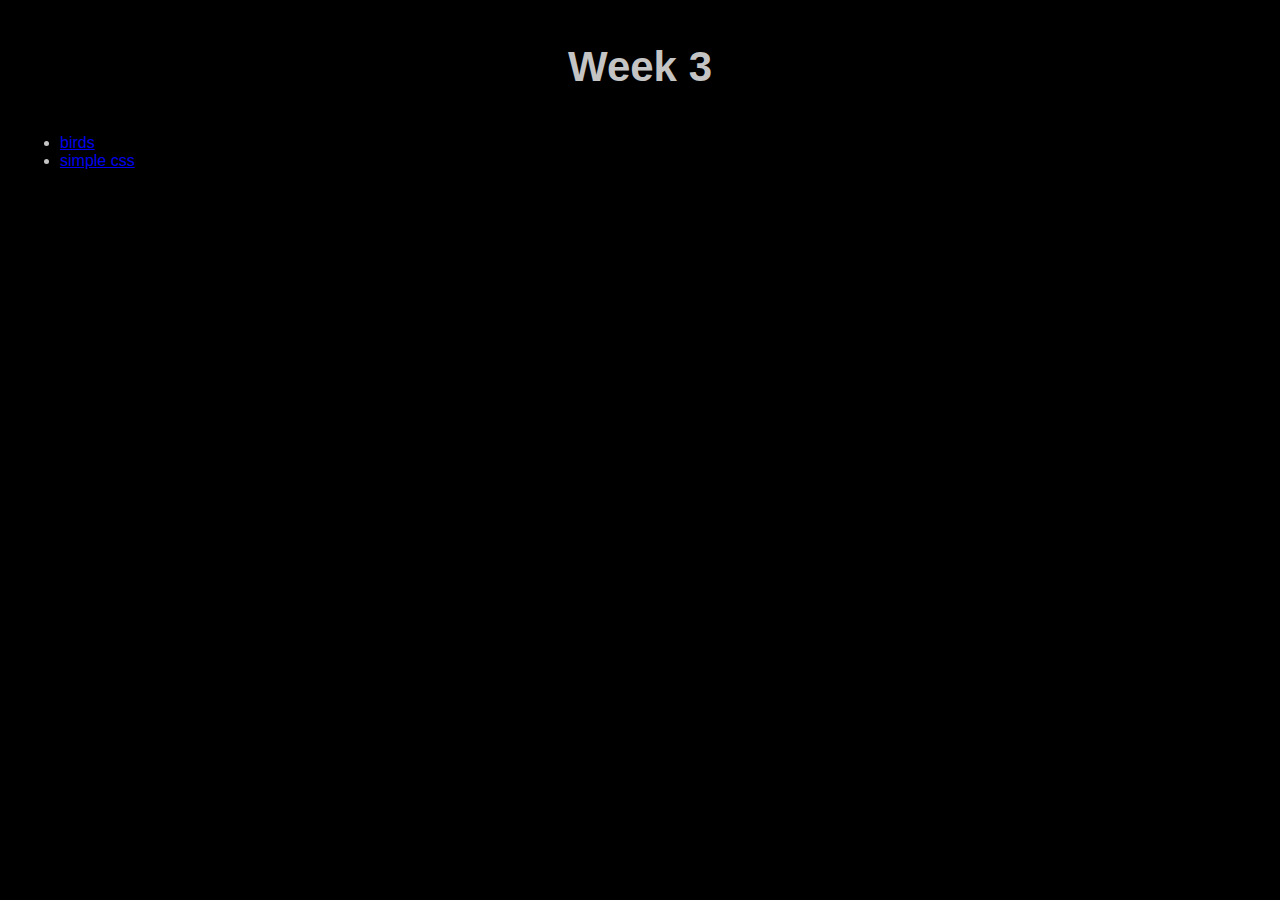
<file: index.html>
<!DOCTYPE html>
<html lang="en">
<head>
  <meta charset="UTF-8">
  <meta name="viewport" content="width=device-width, initial-scale=1.0">
  <title>Week 3</title>
  <link rel="stylesheet" href="style.css">
</head>
<body>
  <h1>Week 3</h1>
  <ul>
    <li><a href="birds-main/index.html">birds</a></li>
    <li><a href="simple_css-main/basic_styling.html">simple css</a></li>
  </ul>
</body>
</html>
</file>
<file: style.css>
body {
  margin: 0;
  font-family: Arial, Verdana;
  background-color: black;
  color:#C4C4C4;
  margin-top: 20px;
  margin-left: 20px;
  margin-right: 20px;
}

h1 {
  font-size: 42px;
  margin: 0.67em 0;
  text-align: center;
  padding: 15px;
}

h2 {font-size: 30px;
  color: #0D0D0D;
}

p {
  font-size: 24px;
  padding-top: 10px;
  padding-left: 10px;
  color: #707070;
}

img {
  width: 250px;
  display: block;
  margin: 0 auto;
  border: 10px dashed white;
}

div {
  min-height: 00px;
  padding:20px;
  border: 3px solid white;
}

.introduction {
  border-radius:15px;
  margin-top:15px;
  line-height:2;
}

.red{
  background-color: red;
  text-align: right;
  margin-left: 50px;
  border-bottom: 2px solid;
  border-left: 5px solid;
}

.blue{
  background-color: blue;
  text-align: left;
  margin-right: 50px;
  border-top: 2px solid;
  border-right: 5px solid;
}

.yellow{
  background-color: yellow;
  text-align: right;
  margin-left: 50px;
  border-bottom: 2px solid;
  border-left: 5px solid;
}

.green{
  background-color:  #00EB00;
  text-align: left;
  margin-right: 50px;
  border-top: 2px solid;
  border-right: 5px solid;
}

footer{
    border: 5px solid white;
}

footer p{
    font-size: 20px;
    text-align: right;
    padding-top: 15px;
    padding-left: 15px;
    padding-bottom: 15px;
}
</file>
